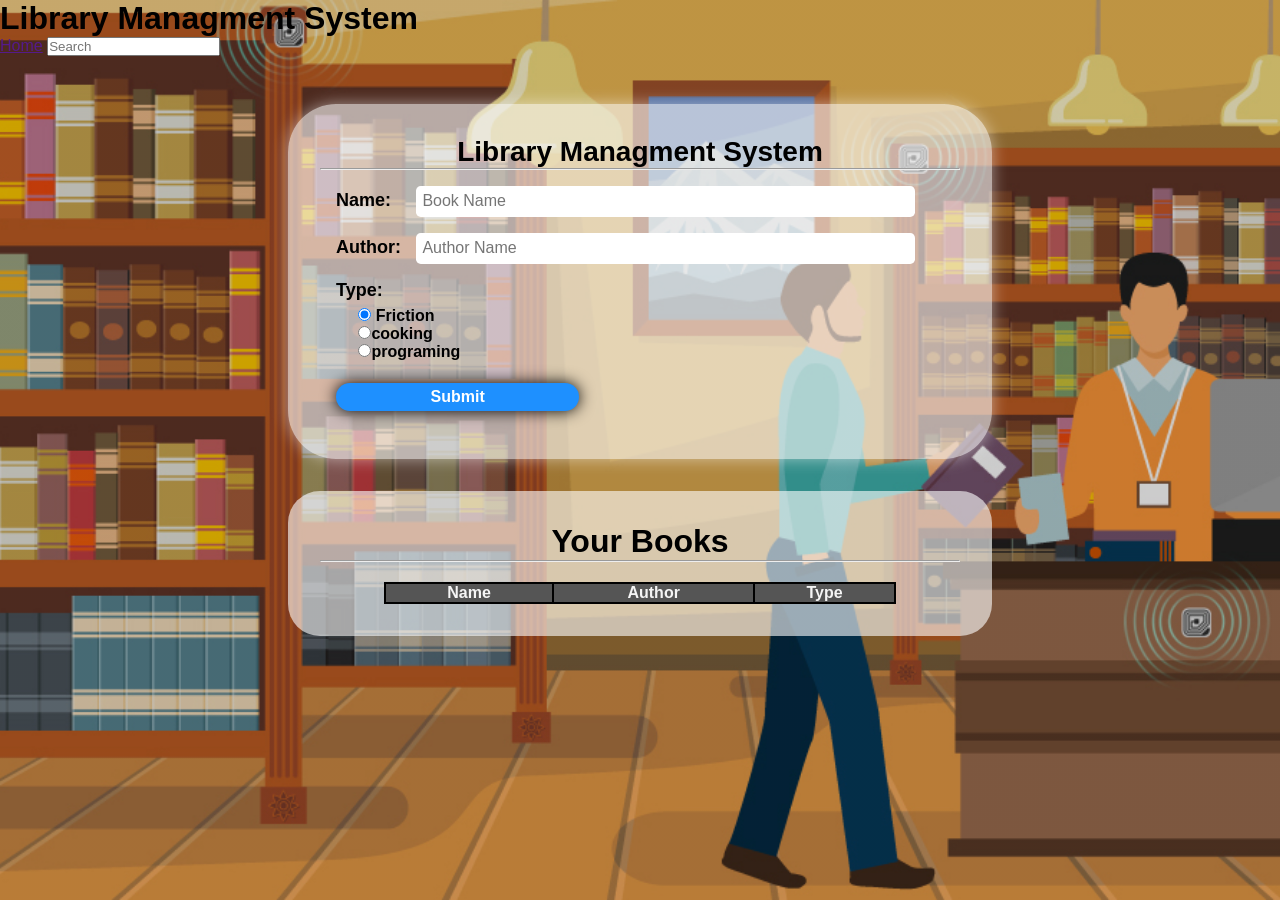
<file: book.html>
<!DOCTYPE html>
<html lang="en">

<head>
    <meta charset="UTF-8">
    <meta http-equiv="X-UA-Compatible" content="IE=edge">
    <meta name="viewport" content="width=device-width, initial-scale=1.0">
    <title>book library</title>
   

    <link href="book.css" type="text/css" rel="stylesheet">
</link>
</head>

<body>
    <div class="navbar">
        <h1 id="sam" >Library Managment System</h1>

        <div class="nav">
            <a href="">Home</a>
            <input type="text" placeholder="Search" />
        </div>
    </div>

    <div id="message"></div>

    <div class="main">
        <div class="f-main">
            <h1>Library Managment System</h1>
            <hr>
            <form id="book-form" >
                <div class="input-div">
                    <label>Name: </label><input id="book" class="basic" type="text" placeholder="Book Name">
                </div>
                <div class="input-div">
                    <label>Author: </label><input id="author" class="basic" type="text" placeholder="Author Name">
                </div>
                <div class="input-div">
                    <label>Type:</label>
                    <div class="basic type">
                        <div>
                            <input  type="radio" id="friction" vlaue="friction" name="type" checked>
                            <label for="friction">Friction</label>
                        </div>
                        <div>
                            <input type="radio" id="cooking" vlaue="cooking" name="type">cooking
                        </div>
                        <div>
                            <input type="radio" id="programming" vlaue="programing" name="type">programing
                        </div>
                    </div>
                </div>
                <button id='submit_btn' class="submit_btn" >Submit</button>

            </form>
        </div>


        <!-- //table creating -->
        <div class="table-div">
            <h1>Your Books</h1>
            <hr>
            <table>
                <thead id="thead">
                    <tr>
                        <th>Name</th>
                        <th>Author</th>
                        <th>Type</th>
                    </tr>
                <tbody id="tbody">
                    
                </tbody>
                </thead>
            </table>
        </div>




    </div>

    <script src="booku.js"></script>
</body>

</html>
</file>
<file: book.css>
* {
    margin: 0px;
    padding: 0px;
}

body {
    background: linear-gradient(to right, rgba(0, 0, 0, .2), rgba(0, 0, 0, .2)), url("book.jpg") no-repeat;
    background-attachment: fixed;
    background-size: cover;
    background-position: center;

    font-family: Arial, Helvetica, sans-serif;
}

/* header */


.navbar-main {

    padding: 20px 10px;
    background: black;
    color: white;
    display: flex;
    justify-content: space-between;
    align-items: center;
}

.nav-inner {
    margin: 5px;
}

.nav-inner a {
    text-decoration: none;
    font-weight: 600;
    margin: 30px;
    color: white;

}

.nav-inner input {
    border-radius: 8px;
    padding: 5px 10px;
}

/* /header */

.main {
    display: flex;
    justify-content: center;
    align-items: center;
    flex-direction: column;
}

.f-main {
    font-size: 18px;
    margin: auto;
    margin-top: 3rem;
    width: 50%;
    background: rgba(255, 255, 255, 0.6);
    padding: 2rem 2rem;
    border-radius: 3rem;
    color: black;
    box-shadow: 0 0 1rem rgba(255, 255, 255, 0.5);
}

.f-main h1 {
    font-size: 28px;
    text-align: center;
    font-weight: 600;
    /* text-shadow: 0rem 0rem 0.5rem res; */

}
#message{
    position: absolute;
    width: 100%;
    top: 5.8rem;
}

#book-form {
    padding: 1rem;
    display: flex;
    flex-direction: column;
    gap: 1rem;
    font-weight: 550;
}
.input-div label{

    width: 4rem;
    display: inline-block;
}

.basic-type {
    margin-left: 3.5rem;
    display: flex;
    gap: 2rem;

}
.basic-type input[type='radio']{
    display: inline-block;
    font-size: 3rem;
    width: 2rem;
}

.basic {
    /* display: inline-block; */
    border-radius: 0.3rem;
    border: none;
    padding: 0.4rem;
    margin-left: 1rem;
    /* display: block; */
    width: 80%;
    font-size: 1rem;
}

.submit_btn {
    background: dodgerblue;
    width: 40%;
    padding: 0.3rem;
    border: none;
    color: white;
    font-weight: 550;
    font-size: 1rem;
    border-radius: 1rem;
    box-shadow: 0 0 1rem black;
}

.submit_btn:hover,.deletebtn:hover {
    background: white;
    color: dodgerblue;
}


/* table dic styling */
.deletebtn {
    box-shadow: 0 0 1rem black;
    background: dodgerblue;
    color: white;
    cursor: pointer;
    padding: 0.3rem;
    border: none;
    border-radius: 0.2rem;
    margin: 0.2rem;
}

.deletebtn:hover {
    box-shadow: 0 0 1rem burlywood;

}



.table-div {
    margin-bottom: 5rem;
    margin-top: 2rem;
    background: rgba(255, 255, 255, 0.6);
    padding: 2rem;
    border-radius: 2rem;
    width: 50%;
    display: flex;
    flex-direction: column;
    text-align: center;

}

table {
    align-self: center;
    width: 80%;
    margin-top: 20px;
    text-align: center;
    padding: 10px;
    background: #f5f5f5;
}

table::-webkit-scrollbar {
    width: 20px;
}

table::-webkit-scrollbar-track {
    background-color: #555;
}

table::-webkit-slider-thumb {
    width: 10px;
    background: red;
}

table,
th,
td {

    border: 2px solid black;
    border-collapse: collapse;
}

th {
    background-color: #555;
    color: #f5f5f5;
}



@media screen and (max-width: 480px) {

    #sam {
        font-size: 1.5em;
        /* text-align: center; */

    }

    .nav {
        /* margin: 0px; */
        display: flex;
        flex-direction: column;
        /* justify-content: space-around; */
        /* align-items: center; */
        /* background:cyan; */
    }

    .nav a {
        /* background: #000;
        /* float: right; */
        /* align-self:left;
        display :flex; */
        /* margin:30px; */
        color: white;
        
    }

    .nav input {
        /* background: greenyellow; */
        /* align-self:left; */
        /* float: right;
        
        top:0; */
        width: 80px;
        border-radius: 8px;
        padding: 0px 0px;
        height: 20px;
    }
    .basic-type{
        margin: 0;
        flex-direction: column;
    }
    .basic-type [type='radio']{
        display: inline;
    }
    .f-main{
        margin: 1rem;
        width: 80%;
    }
    .table-div{
        width: 80%;
        padding: 0.5rem;

    }
}
</file>
